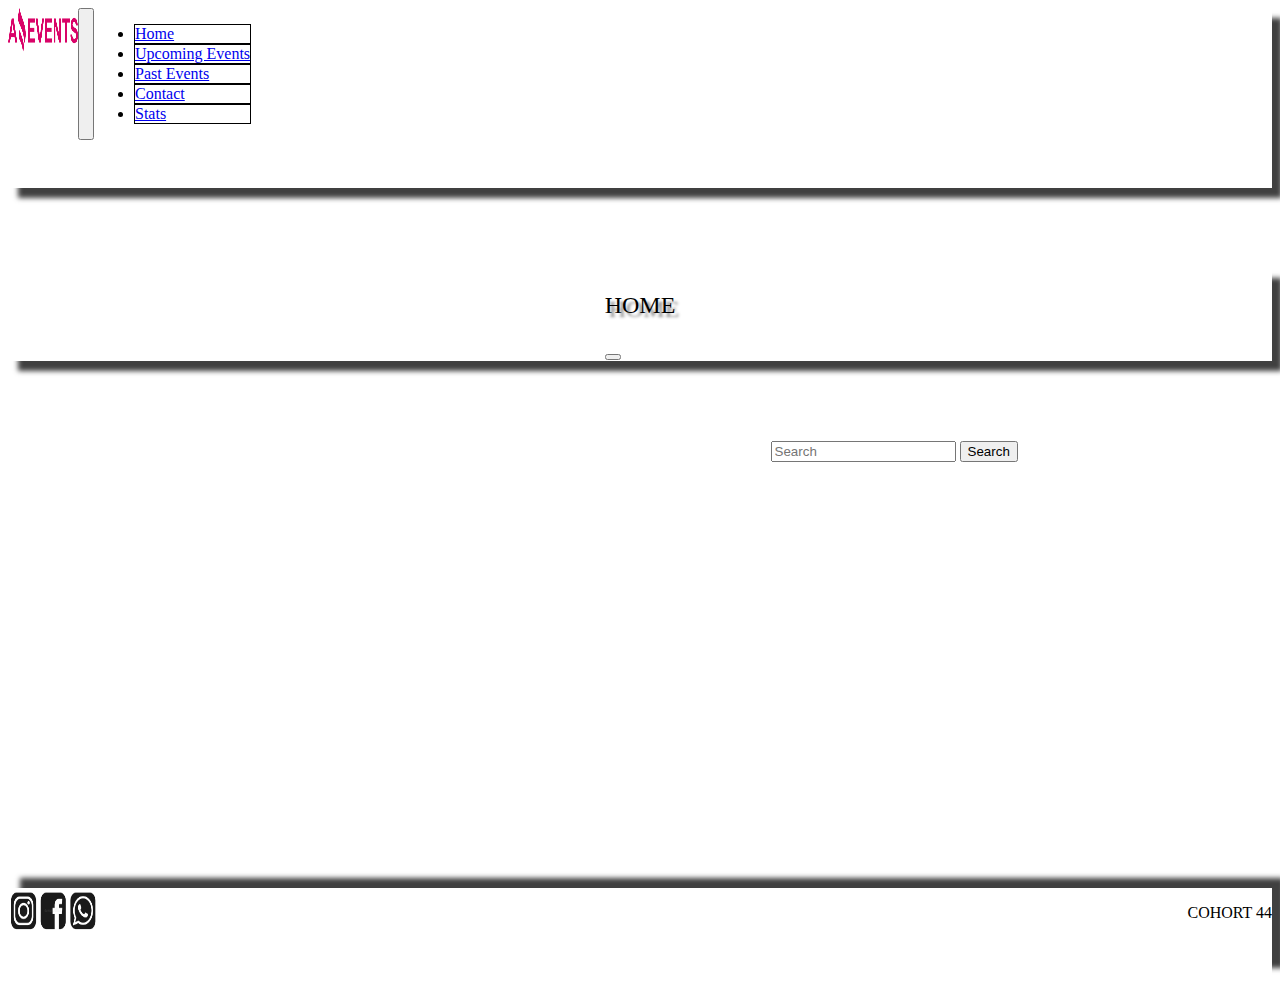
<file: index.html>
<!doctype html>
<html lang="en">
  <head>
    <meta charset="utf-8">
    <meta name="viewport" content="width=device-width, initial-scale=1">
    <title>Amazing Events</title>
    <link rel="shortcut icon" href="./Recursos Amazing Events/Logo Amazing Events.png" type="image/x-icon">
    <link href="https://cdn.jsdelivr.net/npm/bootstrap@5.3.0-alpha1/dist/css/bootstrap.min.css" rel="stylesheet" integrity="sha384-GLhlTQ8iRABdZLl6O3oVMWSktQOp6b7In1Zl3/Jr59b6EGGoI1aFkw7cmDA6j6gD" crossorigin="anonymous">
    <link rel="stylesheet" href="./style.css">
  </head>
  <body>
    <header id="header">
        <nav class="navbar navbar-expand-lg w-100 bg-body-tertiary">
          <div class="container-fluid" id="divcontainer">
            <a class="navbar-brand" href="#">
              <img src="./Recursos Amazing Events/Logo Amazing Events.png" alt="Bootstrap" width="70" height="45">
            </a>
            <button class="navbar-toggler" type="button" data-bs-toggle="collapse" data-bs-target="#navbarSupportedContent" aria-controls="navbarSupportedContent" aria-expanded="false" aria-label="Toggle navigation">
              <span class="navbar-toggler-icon"></span>
            </button>
            <div class="collapse navbar-collapse" id="divcontainer">
              <ul class="navbar-nav d-flex justify-content-evenly justify-content-center mb-2 mb-lg-0">
                <li class="nav-item" id="home">
                  <a class="nav-link" href="#">Home</a>
                </li>
                <li class="nav-item" id="UpcomingEvents">
                  <a class="nav-link" href="./upcoming.html">Upcoming Events</a>
                </li>
                <li class="nav-item" id="PastEvents">
                  <a class="nav-link" href="./past.html">Past Events</a>
                </li>
                <li class="nav-item" id="Contact">
                  <a class="nav-link" href="./contact.html">Contact</a>
                </li>
                <li class="nav-item" id="Stats">
                  <a class="nav-link" href="./stats.html">Stats</a>
                </li>
              </ul>
              <!-- <form class="d-flex" role="search">
                <input class="form-control me-2" type="search" placeholder="Search" aria-label="Search">
                <button class="btn btn-outline-success" type="submit">Search</button>
              </form> -->
            </div>
          </div>
        </nav>
    </header>
    <main>
      <section id="carrusel"> 
        <div id="carouselExample" class="carousel slide"> 
          <div class="carousel-inner"> 
            <div class="carousel-item active"> 
              <p id="home1">HOME</p> 
            </div> 
          </div> 
          <button class="carousel-control-next" type="button" data-bs-target="#carouselExample"> 
            <a href="./upcoming.html"><span class="carousel-control-next-icon" aria-hidden="true"></span></a> 
          </button> 
        </div> 
      </section>
      <div class="main">
        <div class="category" id="categorias">

          <!-- <a class="btn btn-dark" href="#" role="button">Food Fair</a>
          <a class="btn btn-dark" href="#" role="button">Museum</a>
          <a class="btn btn-dark" href="#" role="button">Costume Party</a>
          <a class="btn btn-dark" href="#" role="button">Music Concert</a>
          <a class="btn btn-dark" href="#" role="button">Race</a>
          <a class="btn btn-dark" href="#" role="button">Book Exchange</a>
          <a class="btn btn-dark" href="#" role="button">Let's go to the cinema</a> -->
        </div>

        <div class="search">
                    <form class="d-flex" role="search">
                          <input type="search" id="buscar-pal" class="form-control" placeholder="Search" >
                          <button class="btn btn-outline-success" type="submit">Search</button>
                          <div>
                              <ul id="demo" class="list-group"></ul>
                          </div>
                    </form>
        </div>
        <!-- onkeyup="autocompletado()"  -->
      </div>
      <section class="cards" id="esSection">
      </section> 
    </main>
    <footer>
      <div class="footer">
        <a class="navbar-brand" href="#">
          <img src="./Recursos Amazing Events/logosRedes.jpg" alt="Bootstrap" width="90" height="45">
        </a>
        <p>COHORT 44</p>
      </div>
    </footer>
  
    <script src="./index.js"></script>
    <script src="https://cdn.jsdelivr.net/npm/bootstrap@5.3.0-alpha1/dist/js/bootstrap.bundle.min.js" integrity="sha384-w76AqPfDkMBDXo30jS1Sgez6pr3x5MlQ1ZAGC+nuZB+EYdgRZgiwxhTBTkF7CXvN" crossorigin="anonymous"></script>
  </body>
</html>
</file>
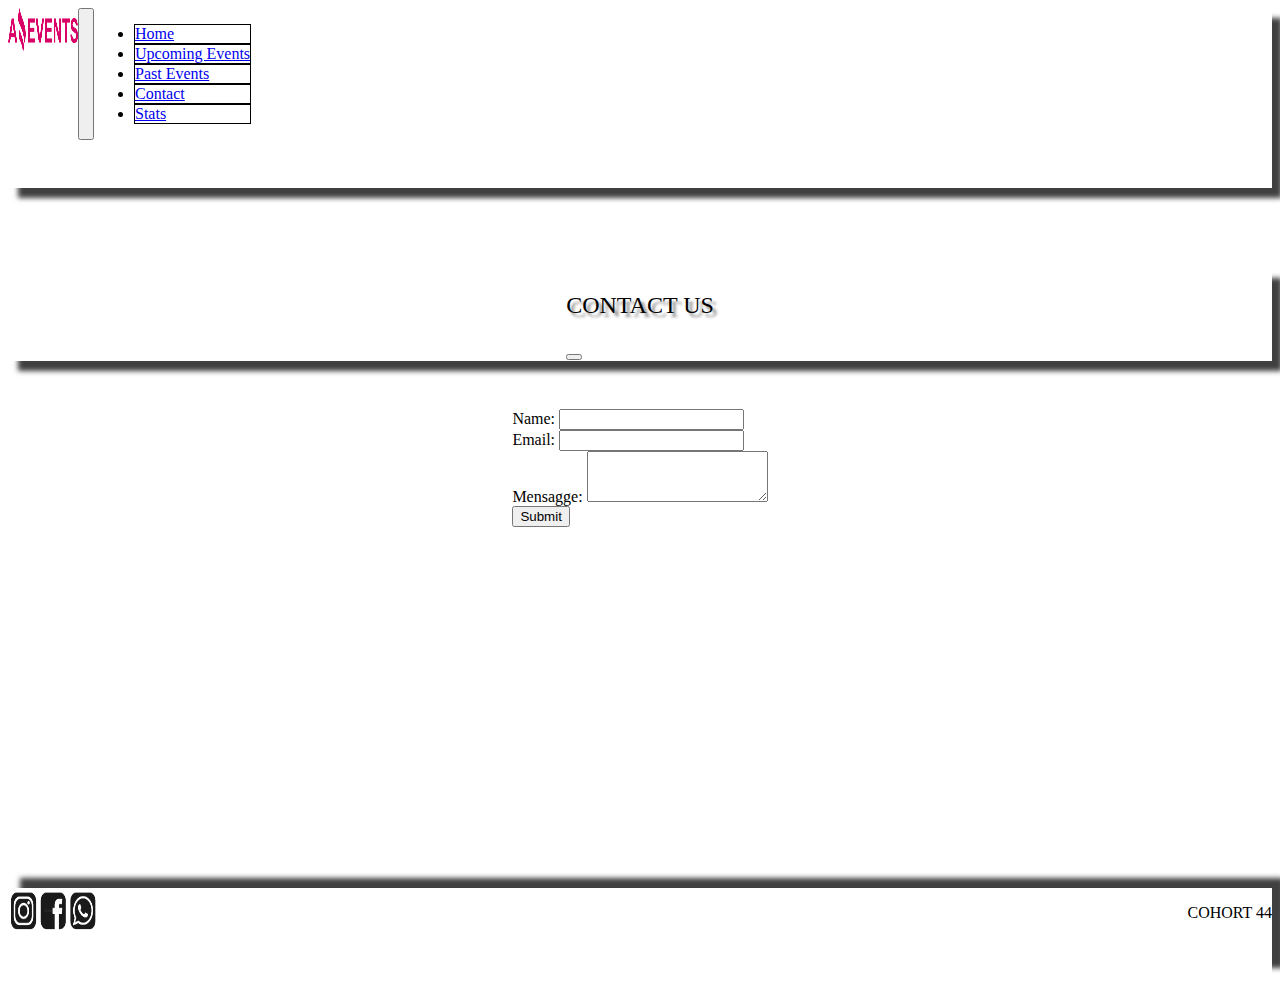
<file: contact.html>
<!doctype html>
<html lang="en">
  <head>
    <meta charset="utf-8">
    <meta name="viewport" content="width=device-width, initial-scale=1">
    <title>Amazing Events</title>
    <link rel="shortcut icon" href="./Recursos Amazing Events/Logo Amazing Events.png" type="image/x-icon">
    <link href="https://cdn.jsdelivr.net/npm/bootstrap@5.3.0-alpha1/dist/css/bootstrap.min.css" rel="stylesheet" integrity="sha384-GLhlTQ8iRABdZLl6O3oVMWSktQOp6b7In1Zl3/Jr59b6EGGoI1aFkw7cmDA6j6gD" crossorigin="anonymous">
    <link rel="stylesheet" href="./style.css">
  </head>
  <body>
    <header id="header">
        <nav class="navbar navbar-expand-lg w-100 bg-body-tertiary">
          <div class="container-fluid" id="divcontainer">
            <a class="navbar-brand" href="#">
              <img src="./Recursos Amazing Events/Logo Amazing Events.png" alt="Bootstrap" width="70" height="45">
            </a>
            <button class="navbar-toggler" type="button" data-bs-toggle="collapse" data-bs-target="#navbarSupportedContent" aria-controls="navbarSupportedContent" aria-expanded="false" aria-label="Toggle navigation">
              <span class="navbar-toggler-icon"></span>
            </button>
            <div class="collapse navbar-collapse" id="divcontainer">
              <ul class="navbar-nav d-flex justify-content-evenly justify-content-center mb-2 mb-lg-0">
                <li class="nav-item" id="home">
                  <a class="nav-link" href="./index.html">Home</a>
                </li>
                <li class="nav-item" id="UpcomingEvents">
                  <a class="nav-link" href="./upcoming.html">Upcoming Events</a>
                </li>
                <li class="nav-item" id="PastEvents">
                  <a class="nav-link" href="./past.html">Past Events</a>
                </li>
                <li class="nav-item" id="Contact">
                  <a class="nav-link" href="#">Contact</a>
                </li>
                <li class="nav-item" id="Stats">
                  <a class="nav-link" href="./stats.html">Stats</a>
                </li>
              </ul>
              <!-- <form class="d-flex" role="search">
                <input class="form-control me-2" type="search" placeholder="Search" aria-label="Search">
                <button class="btn btn-outline-success" type="submit">Search</button>
              </form> -->
            </div>
          </div>
        </nav>
    </header>
    <main>
      <section id="carrusel"> 
        <div id="carouselExample" class="carousel slide"> 
          <div class="carousel-inner"> 
            <div class="carousel-item active"> 
              <p id="home1">CONTACT US</p> 
            </div> 
          </div> 
          <button class="carousel-control-next" type="button" data-bs-target="#carouselExample"> 
            <a href="./upcoming.html"><span class="carousel-control-next-icon" aria-hidden="true"></span></a> 
          </button> 
        </div> 
      </section>
      <section class="form">
        <form action="./showData.html" method="get">
            <div class="mb-3">
                <label for="name" class="form-label">Name:</label>
                <input type="text" class="form-control" id="name" name="name">
            </div>
            <div class="mb-3">
                <label for="mail" class="form-label">Email:</label>
                <input type="email" class="form-control" id="mail" name="Mail">
            </div>
            <div class="mb-3">
                <label for="exampleFormControlTextarea1" class="form-label">Mensagge:</label>
                <textarea class="form-control" id="exampleFormControlTextarea1" rows="3" name="Mensagge"></textarea>
            </div>
            <input type="submit" value="Submit"> 
        </form>  
      </section>
    </main>
    <footer>
      <div class="footer">
        <a class="navbar-brand" href="#">
          <img src="./Recursos Amazing Events/logosRedes.jpg" alt="Bootstrap" width="90" height="45">
        </a>
        <p>COHORT 44</p>
      </div>
    </footer>
    <script src="https://cdn.jsdelivr.net/npm/bootstrap@5.3.0-alpha1/dist/js/bootstrap.bundle.min.js" integrity="sha384-w76AqPfDkMBDXo30jS1Sgez6pr3x5MlQ1ZAGC+nuZB+EYdgRZgiwxhTBTkF7CXvN" crossorigin="anonymous"></script>
  </body>
</html>
</file>
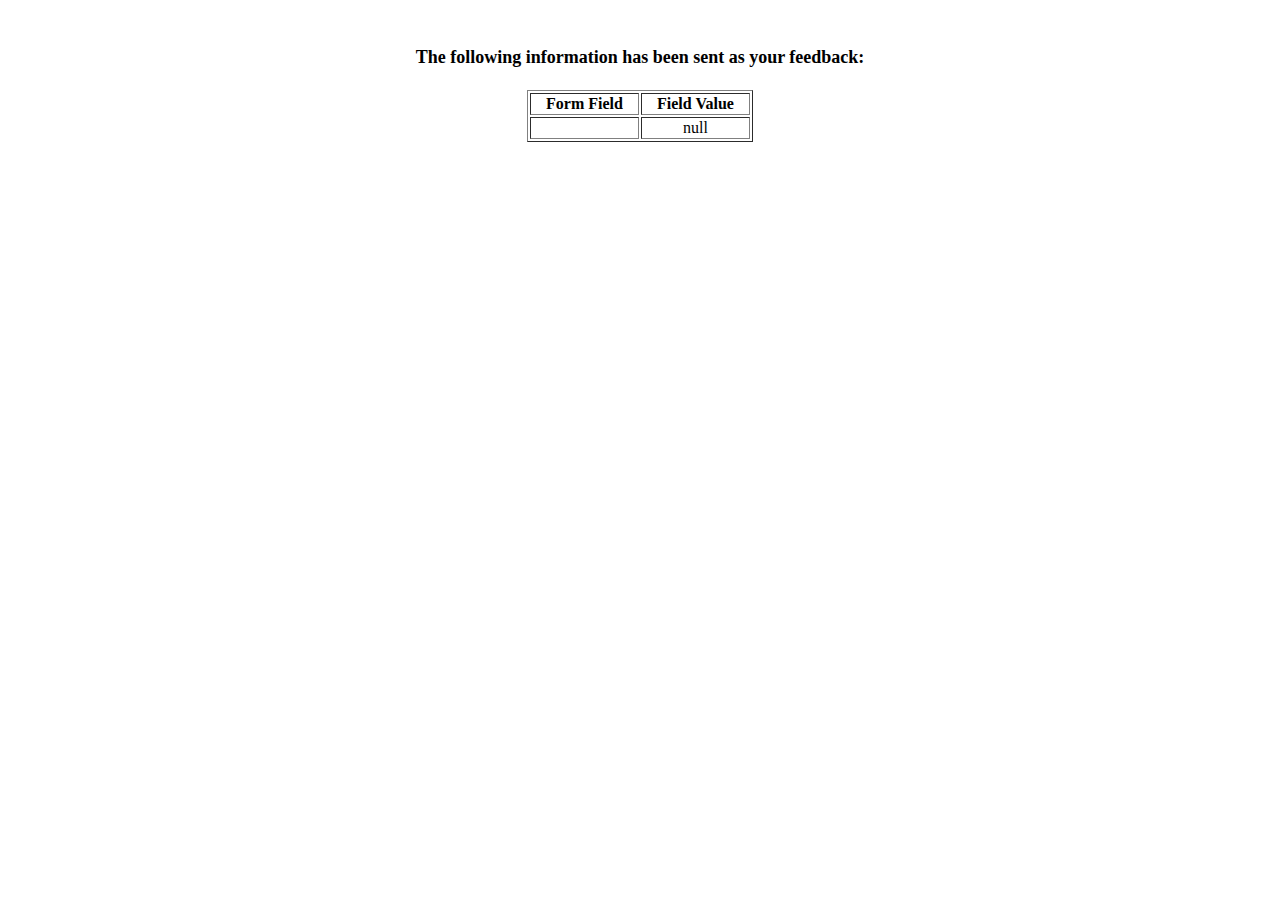
<file: showData.html>
<html>
<head>
<title>Feedback Sent</title>
</head>
<body>
<p align=center>&nbsp;</p>
<h1 align=center><font size="+1">The following information has been sent as your
  feedback:</font></h1>

<table border="1" align=center width="226">
  <tr>
    <th align="center">Form Field</th>
    <th align="center">Field Value</th>
  </tr>

<script language="javascript">
var args = location.search.substr(1).split('&');
for (var i = 0; i < args.length; ++i) {
  var parts = args[i].split('=');
  if (parts != null) {
    var field = parts[0];
    var value = parts[1];
    if (value == null) {
      value = "null"
    }
    else {
      value = '"' + unescape(value.replace(/\+/g, ' ')) + '"';
    }

    document.writeln('<tr><td align="center">' + field + '</td>');
    document.writeln('<td align="center">' + value + '</td></tr>');
  }
}
</script>

<noscript>
<tr><td>
<p>You need to turn on Javascript in your browser.</p>

<p>In Microsoft Internet Explorer 4 or greater:</p>
<ul>
<li>From the "Tools" menu (in IE 4, it's the "View" menu), select "Internet Options".</li>
<li>Click on the "Security" tab.</li>
<li>Click on the "Custom Level" button. (In IE 4, select "Custom"
and then click on "Settings...".)</li>
<li>Under "Active scripting" make sure "Enable" is selected.</li>
</ul>

<p>In Netscape version 4 or greater:</p>
<ul>
<li>From the <b>Edit</b> menu, select <b>Preferences</b>.</li>
<li>In the <b>Category</b> list on the left, click on the word "Advanced".</li>
<li>In the panel on the right, make sure "Enable JavaScript" is checked.</li>
<li>Click the <b>OK</b> button.</li>
</ul>

</td></tr>
</noscript>

</table>
</body>
</html>
</file>
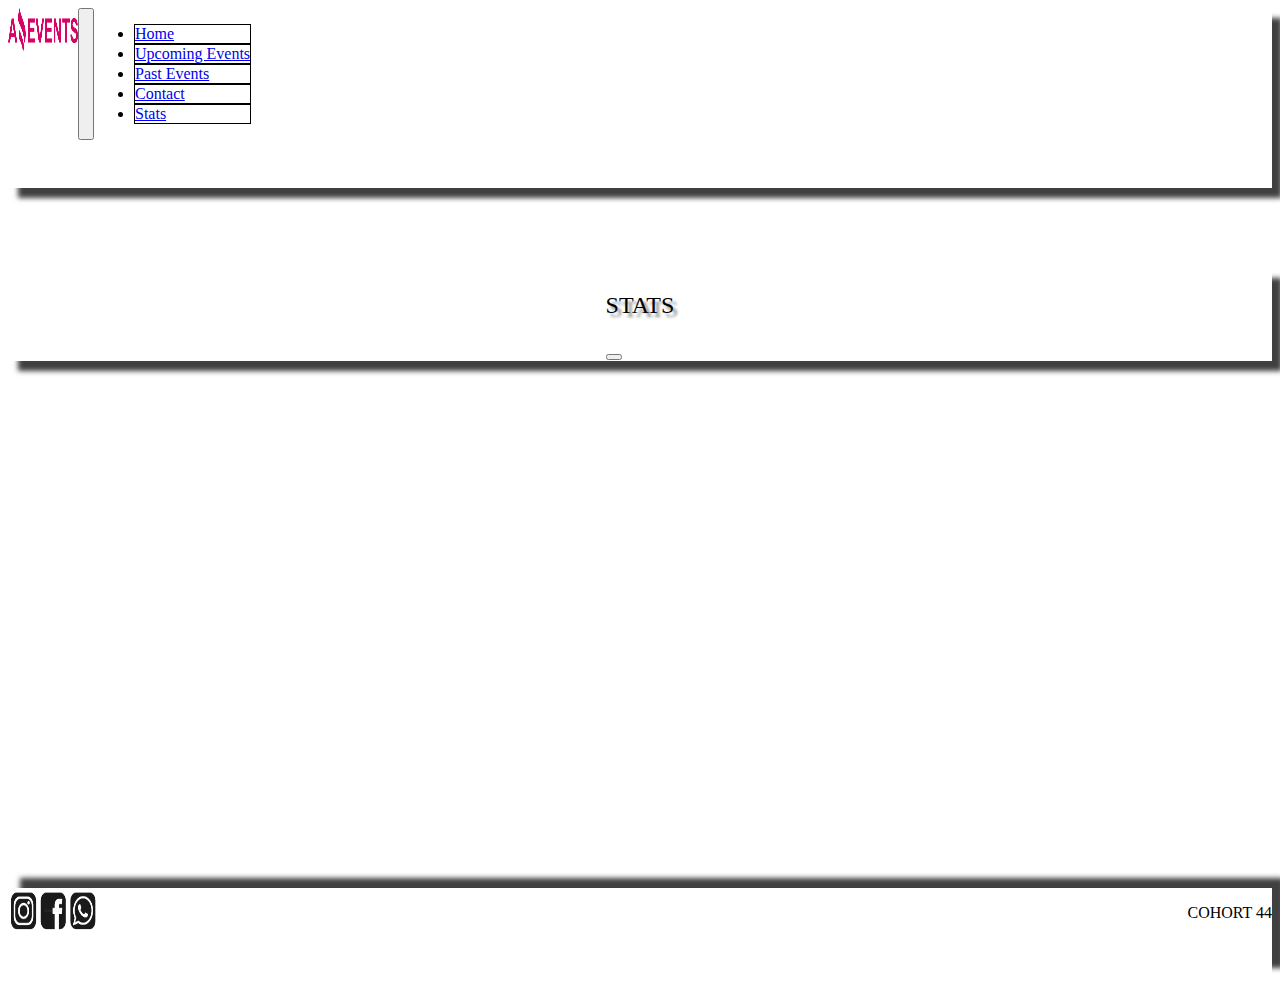
<file: stats.html>
<!doctype html>
<html lang="en">
  <head>
    <meta charset="utf-8">
    <meta name="viewport" content="width=device-width, initial-scale=1">
    <title>Amazing Events</title>
    <link rel="shortcut icon" href="./Recursos Amazing Events/Logo Amazing Events.png" type="image/x-icon">
    <link href="https://cdn.jsdelivr.net/npm/bootstrap@5.3.0-alpha1/dist/css/bootstrap.min.css" rel="stylesheet" integrity="sha384-GLhlTQ8iRABdZLl6O3oVMWSktQOp6b7In1Zl3/Jr59b6EGGoI1aFkw7cmDA6j6gD" crossorigin="anonymous">
    <link rel="stylesheet" href="./style.css">
  </head>
  <body>
    <header id="header">
        <nav class="navbar navbar-expand-lg w-100 bg-body-tertiary">
          <div class="container-fluid" id="divcontainer">
            <a class="navbar-brand" href="#">
              <img src="./Recursos Amazing Events/Logo Amazing Events.png" alt="Bootstrap" width="70" height="45">
            </a>
            <button class="navbar-toggler" type="button" data-bs-toggle="collapse" data-bs-target="#navbarSupportedContent" aria-controls="navbarSupportedContent" aria-expanded="false" aria-label="Toggle navigation">
              <span class="navbar-toggler-icon"></span>
            </button>
            <div class="collapse navbar-collapse" id="divcontainer">
              <ul class="navbar-nav d-flex justify-content-evenly justify-content-center mb-2 mb-lg-0">
                <li class="nav-item" id="home">
                  <a class="nav-link" href="./index.html">Home</a>
                </li>
                <li class="nav-item" id="UpcomingEvents">
                  <a class="nav-link" href="./upcoming.html">Upcoming Events</a>
                </li>
                <li class="nav-item" id="PastEvents">
                  <a class="nav-link" href="./past.html">Past Events</a>
                </li>
                <li class="nav-item" id="Contact">
                  <a class="nav-link" href="./contact.html">Contact</a>
                </li>
                <li class="nav-item" id="Stats">
                  <a class="nav-link" href="#">Stats</a>
                </li>
              </ul>
              <!-- <form class="d-flex" role="search">
                <input class="form-control me-2" type="search" placeholder="Search" aria-label="Search">
                <button class="btn btn-outline-success" type="submit">Search</button>
              </form> -->
            </div>
          </div>
        </nav>
    </header>
    <main>
        <section id="carrusel"> 
            <div id="carouselExample" class="carousel slide"> 
                <div class="carousel-inner"> 
                    <div class="carousel-item active"> 
                    <p id="home1">STATS</p> 
                    </div> 
                </div> 
                <button class="carousel-control-next" type="button" data-bs-target="#carouselExample"> 
                    <a href="./upcoming.html"><span class="carousel-control-next-icon" aria-hidden="true"></span></a> 
                </button> 
            </div> 
        </section>
        <section>
          <table class="table" id="tablaUno">
              <!-- <thead>
                  <tr>
                      <th scope="row" colspan="3">Events Statistics</th>
                  </tr>
                  <tr>
                      <th scope="col">Event with the highest percentage of attendance</th>
                      <th scope="col">Event with the lowest percentage of attendance</th>
                      <th scope="col">Event with larger capacity</th>
                  </tr>
              </thead>
              <tbody>
                <tr> 
                  <td>________</td>
                  <td>________</td>
                  <td>________</td>
                </tr>
              </tbody> -->
          </table>
          <table class="table" id="tablaDos">
              <!-- <thead>
                  <tr>
                      <th scope="row" colspan="3">Upcoming events statistics by category</th>
                  </tr>
                  <tr>
                      <th scope="col">Categories</th>
                      <th scope="col">Revenues</th>
                      <th scope="col">Percentage of attendance</th>
                  </tr>
              </thead>
              <tbody>
                <tr> 
                  <td>________</td>
                  <td>________</td>
                  <td>________</td>
                </tr>
              </tbody> -->
          </table>
          <table class="table" id="tablaTres">
              <!-- <thead>
                  <tr>
                      <th scope="row" colspan="3">Past events statistics by category</th>
                  </tr>
                  <tr>
                      <th scope="col">Categories</th>
                      <th scope="col">Revenues</th>
                      <th scope="col">Percentage of attendance</th>
                  </tr>
              </thead>
              <tbody>
                <tr> 
                  <td>________</td>
                  <td>________</td>
                  <td>________</td>
                </tr>
              </tbody> -->
          </table>
        </section>
    </main>
    <footer>
      <div class="footer">
        <a class="navbar-brand" href="#">
          <img src="./Recursos Amazing Events/logosRedes.jpg" alt="Bootstrap" width="90" height="45">
        </a>
        <p>COHORT 44</p>
      </div>
    </footer>
    <script src="./stats.js"></script>
    <script src="https://cdn.jsdelivr.net/npm/bootstrap@5.3.0-alpha1/dist/js/bootstrap.bundle.min.js" integrity="sha384-w76AqPfDkMBDXo30jS1Sgez6pr3x5MlQ1ZAGC+nuZB+EYdgRZgiwxhTBTkF7CXvN" crossorigin="anonymous"></script>
  </body>
</html>
</file>
<file: style.css>
header{
    height: 20vh;
    display: flex;
    box-shadow: 10px 10px 5px 0px rgba(0,0,0,0.75);
        -webkit-box-shadow: 10px 10px 5px 0px rgba(0,0,0,0.75);
        -moz-box-shadow: 10px 10px 5px 0px rgba(0,0,0,0.75);

}

main {
    min-height: 60vh;
    display: flex;
    flex-direction: column;

}

footer{
    height: 10vh;
    display: flex;
    flex-direction:column;
    box-shadow: 12px -10px 5px 0px rgba(0,0,0,0.75);
    -webkit-box-shadow: 12px -10px 5px 0px rgba(0,0,0,0.75);
    -moz-box-shadow: 12px -10px 5px 0px rgba(0,0,0,0.75);
    margin-top: 10rem;

}

.footer{
    display: flex;
    flex-direction: row;
    justify-items: center;
    justify-content:space-between;
}

.main{
    display: flex;
    flex-direction: row;
    justify-content: space-around;
}

#carrusel{
    display: flex;
    justify-items: center;
    justify-content: center;
    margin-top: 5rem;
    box-shadow: 10px 10px 5px 0px rgba(0,0,0,0.75);
    -webkit-box-shadow: 10px 10px 5px 0px rgba(0,0,0,0.75);
    -moz-box-shadow: 10px 10px 5px 0px rgba(0,0,0,0.75);
}

#home1{
    font-size: x-large;
    text-shadow: 4px 4px 3px rgba(0,0,0,0.47);
}

#divcontainer{
    display: flex;
    justify-content: flex-end;
}

#home{
    background-color: white;
    border: 1px solid black;
    align-content: center;
    margin-right: 1rem;
}

#UpcomingEvents{
    background-color: white;
    border: 1px solid black;
    align-content: center;
    margin-right: 1rem;
}

#PastEvents{
    background-color: white;
    border: 1px solid black;
    align-content: center;
    margin-right: 1rem;
}

#Contact{
    background-color: white;
    border: 1px solid black;
    align-content: center;
    margin-right: 1rem;
}
#Details{
    background-color: white;
    border: 1px solid black;
    align-content: center;
    margin-right: 1rem;
}
#Stats{
    background-color: white;
    border: 1px solid black;
    align-content: center;
    margin-right: 1rem;
}

.category{
    margin-top: 5rem;
    
}

.search{
    margin-top: 5rem;
}

.cards{
    display: flex;
    flex-direction: row;
    justify-content: space-around;
    flex-wrap: wrap;
    margin-top: 3rem;
}

.main2{
    display: flex;
    flex-direction: row;
    justify-content: space-between;
    justify-items: center;
    margin-top: 10rem;
    margin-left: 30rem;
}

#maraton{
    width: 60rem;
    height: 15rem;
}

.table{
    margin-top: 3rem;
}

.form{
    display: flex;
    flex-direction: column;
    justify-content: center;
    align-items: center;
    margin-top: 3rem;
}

input[type="checkbox"]:checked{

background-color:black;


}

input[type="checkbox"]{
   background-color: darkgrey;
}

/*  media-quaries */


@media only screen and (min-width: 425px) and (max-width: 767px) {
    .category{
        display: flex;
        flex-direction: column;
    }
    

}

@media only screen and (min-width: 768px) and (max-width: 1023px) {
    .category{
        font-size: 70%;
    }
}

@media only screen and (min-width: 1024) {

}
</file>
